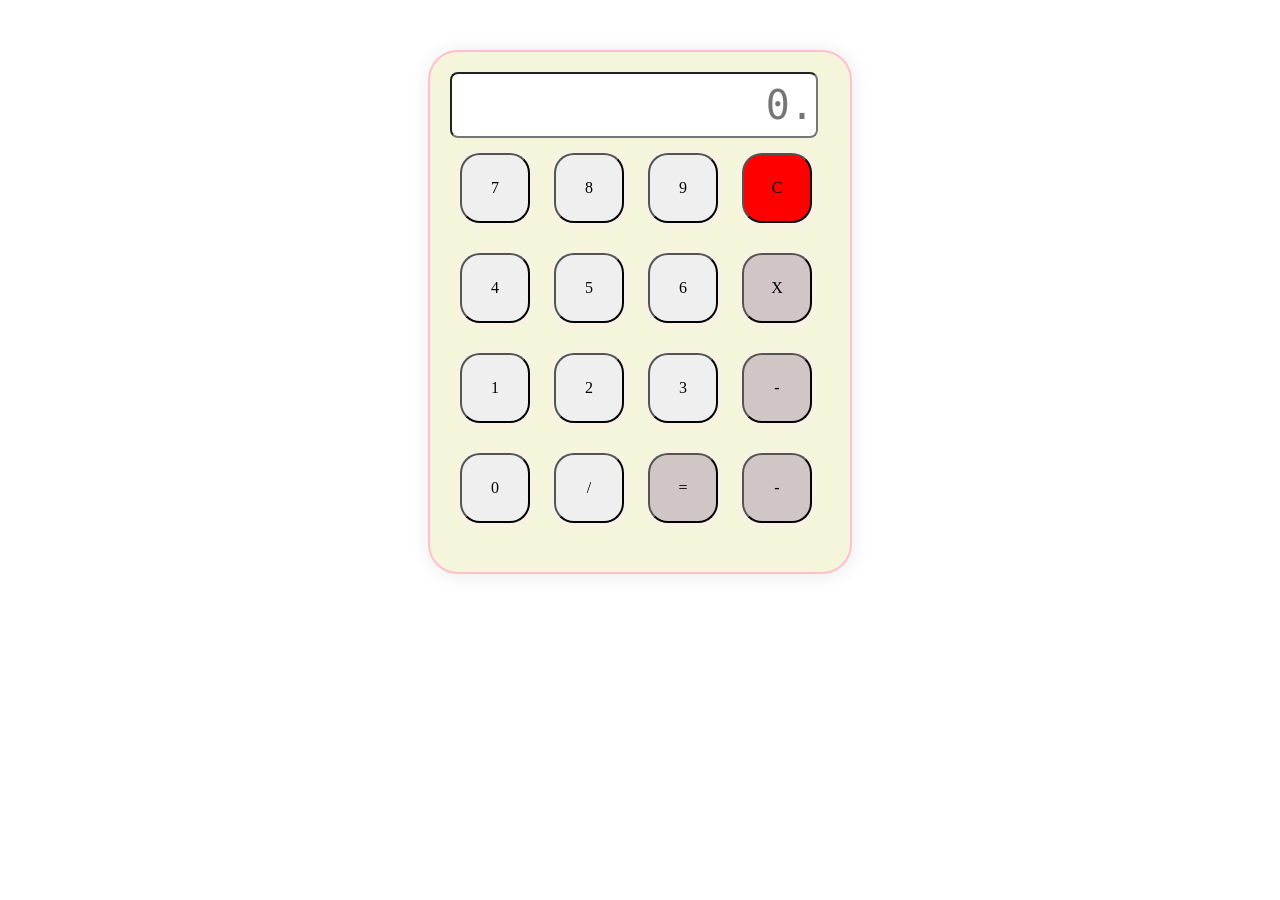
<file: calculator/index.html>
<!DOCTYPE html>
<html lang="en">

<head>
    <meta charset="UTF-8">
    <meta name="viewport" content="width=device-width, initial-scale=1.0">
    <link rel="stylesheet" href="css/normalize.css">
    <link rel="stylesheet" href="css/style.css">
    <title>CALCULATOR</title>
</head>

<body class="body">

    <div class="container">
        <form name="calculator" class="form">
            <div>
                <input type="textfield" name="ans" value="" autocomplete="off" readonly placeholder="0." class="input-textfield">
            </div>
            
            <div>
                <input type="button" value="7" onclick="document.calculator.ans.value+='7'">
                <input type="button" value="8" onclick="document.calculator.ans.value+='8'">
                <input type="button" value="9" onclick="document.calculator.ans.value+='9'">
                <input type="reset" value="C" class="input-color-red">
            </div>
            
            <div>
                <input type="button" value="4" onclick="document.calculator.ans.value+='4'">
                <input type="button" value="5" onclick="document.calculator.ans.value+='5'">
                <input type="button" value="6" onclick="document.calculator.ans.value+='6'">
                <input type="button" value="X" onclick="document.calculator.ans.value+='*'" class="input-color">
            </div>

            <div>
                <input type="button" value="1" onclick="document.calculator.ans.value+='1'">
                <input type="button" value="2" onclick="document.calculator.ans.value+='2'">
                <input type="button" value="3" onclick="document.calculator.ans.value+='3'">
                <input type="button" value="-" onclick="document.calculator.ans.value+='-'" class="input-color">
            </div>

            <div>
                <input type="button" value="0" onclick="document.calculator.ans.value+='0'">
                <input type="button" value="/" onclick="document.calculator.ans.value+='/'">
                <input type="button" value="=" onclick="document.calculator.ans.value=eval(document.calculator.ans.value)" class="input-color">
                <input type="button" value="-" onclick="document.calculator.ans.value+='-'" class="input-color">
            </div>

            
        </form>
    </div>

</body>
</html>
</file>
<file: calculator/css/style.css>
.body {
    display: flex;
    justify-content: center;
    align-items: center;
    height: 100%;
    font-family:Cambria, Cochin, Georgia, Times, 'Times New Roman', serif;
}

.container {
    background-color: beige;
    margin: 50px;
    padding: 20px;
    width: 380px;
    border: 2px solid pink;
    box-shadow: 1px 1px 20px rgb(233, 233, 233);
    border-radius: 30px;
    height: 480px;

}

.input-textfield {
    width: 360px;
    border-radius: 8px;
    height: 60px;
    color: olivedrab;
    font-size: 40px;
    text-align: right;
    font-family:monospace;
}

input:not(.input-textfield) {
    margin: 15px 10px;
    padding: 10px;
    height: 70px;
    width: 70px;
    border-radius: 20px;
    cursor: pointer;
    box-shadow: 1px 1px 10px rgb(253, 238, 238);
}

.input-color {
    background-color: rgb(209, 198, 198);
}

.input-color-red {
    background-color: red;
}
</file>
